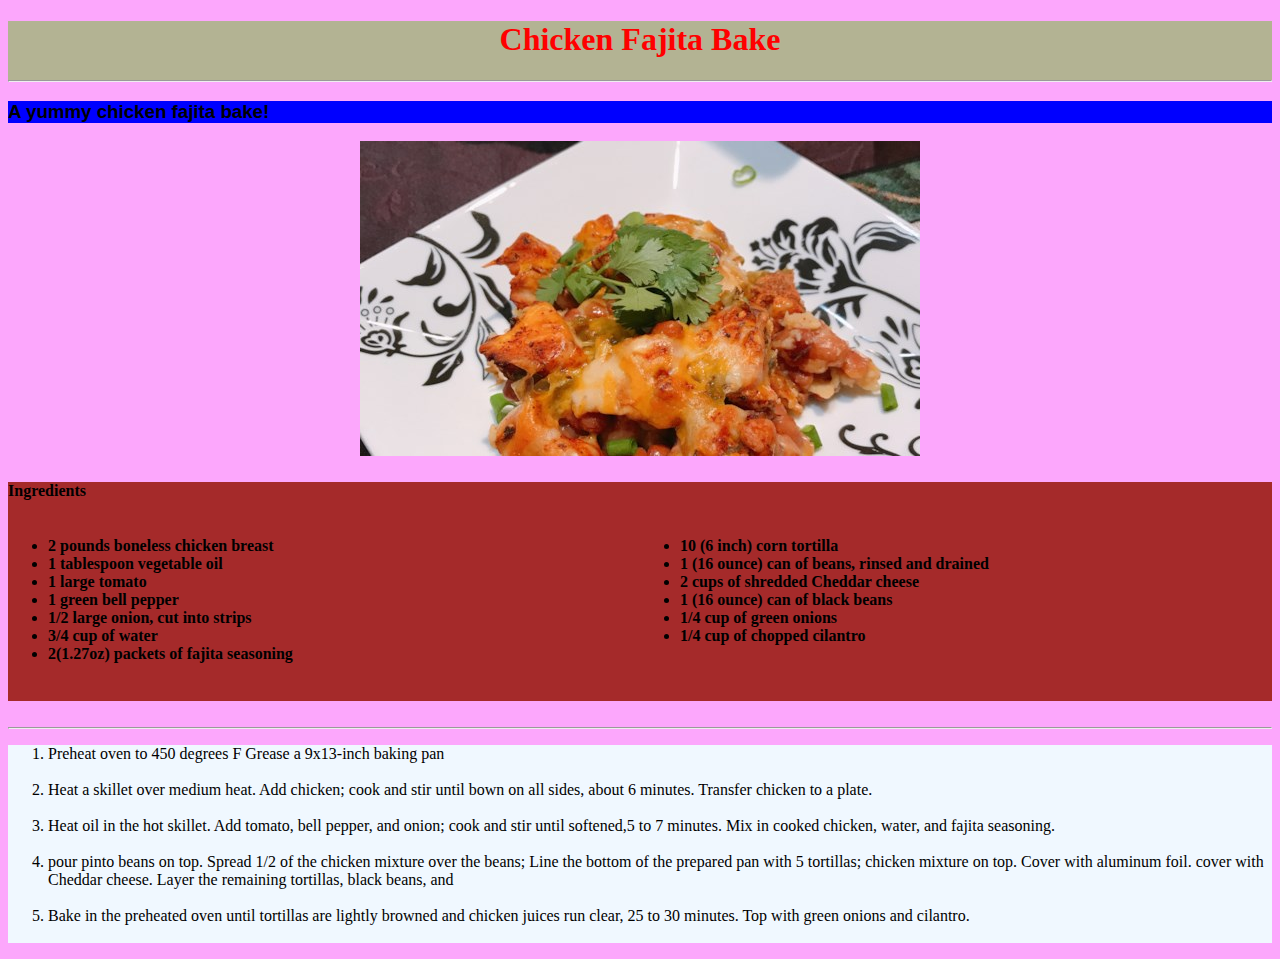
<file: recipes.html>
<!DOCTYPE html>
<html>
<head>
    <meta charset="utf-8">
    <meta http-equiv="X-UA-Compatible" content="IE=edge">
    <title>Recipie</title>
    <meta name="viewport" content="width=device-width, initial-scale=1">
    <link rel="stylesheet" href="Styles/main.css">
</head>
<body>
    <div id="header">
        <h1>Chicken Fajita Bake</h1>
        <hr>
    </div>
    
    <div id="description"><!--row-->
        <div id="desc_column"><!--column2-->
            <h3>
                A yummy chicken fajita bake!
            </h3>
        </div>
    </div>

    <div id="image">
        <img src="images/chicken.jpg"/>
    </div>
    <div id="ingredients_row">
        <h4>Ingredients</h4>
        <div id="column_1">
            <ul>
                <li>2 pounds boneless chicken breast</li>
                <li>1 tablespoon vegetable oil</li>
                <li>1 large tomato</li>
                <li>1 green bell pepper</li>
                <li>1/2 large onion, cut into strips</li>
                <li>3/4 cup of water</li>
                <li>2(1.27oz) packets of fajita seasoning</li>
            </ul>
        </div>
        <div id="column_1">
            <ul>
                <li>10 (6 inch) corn tortilla</li>
                <li>1 (16 ounce) can of beans, rinsed and drained</li>
                <li>2 cups of shredded Cheddar cheese</li>
                <li>1 (16 ounce) can of black beans</li>
                <li>1/4 cup of green onions</li>
                <li>1/4 cup of chopped cilantro</li>
            </ul>
        </div>            
    </div>
    <br>
    <hr>
    
    <div id="instructions">
        <ol>
            <li>
                Preheat oven to 450 degrees F Grease a 9x13-inch baking pan
            </li><br>
            <li>
                Heat a skillet over medium heat. Add chicken; cook and stir until bown on all sides,
                about 6 minutes. Transfer chicken to a plate.
            </li><br> 
            <li>
                Heat oil in the hot skillet. Add tomato, bell pepper, and onion; cook and 
                stir until softened,5 to 7 minutes. 
                Mix in cooked chicken, water, and fajita seasoning.
            </li><br>
            <li>
                pour pinto beans on top. Spread 1/2 of the chicken mixture over the beans;
                Line the bottom of the prepared pan with 5 tortillas;
                chicken mixture on top. Cover with aluminum foil.
                cover with Cheddar cheese. Layer the remaining tortillas, black beans, and
            </li><br>
            <li>
                Bake in the preheated oven until tortillas are lightly browned and chicken juices run clear,
                25 to 30 minutes. Top with green onions and cilantro.
            </li><br>
        </ol>
    </div>
</body>
</html>
</file>
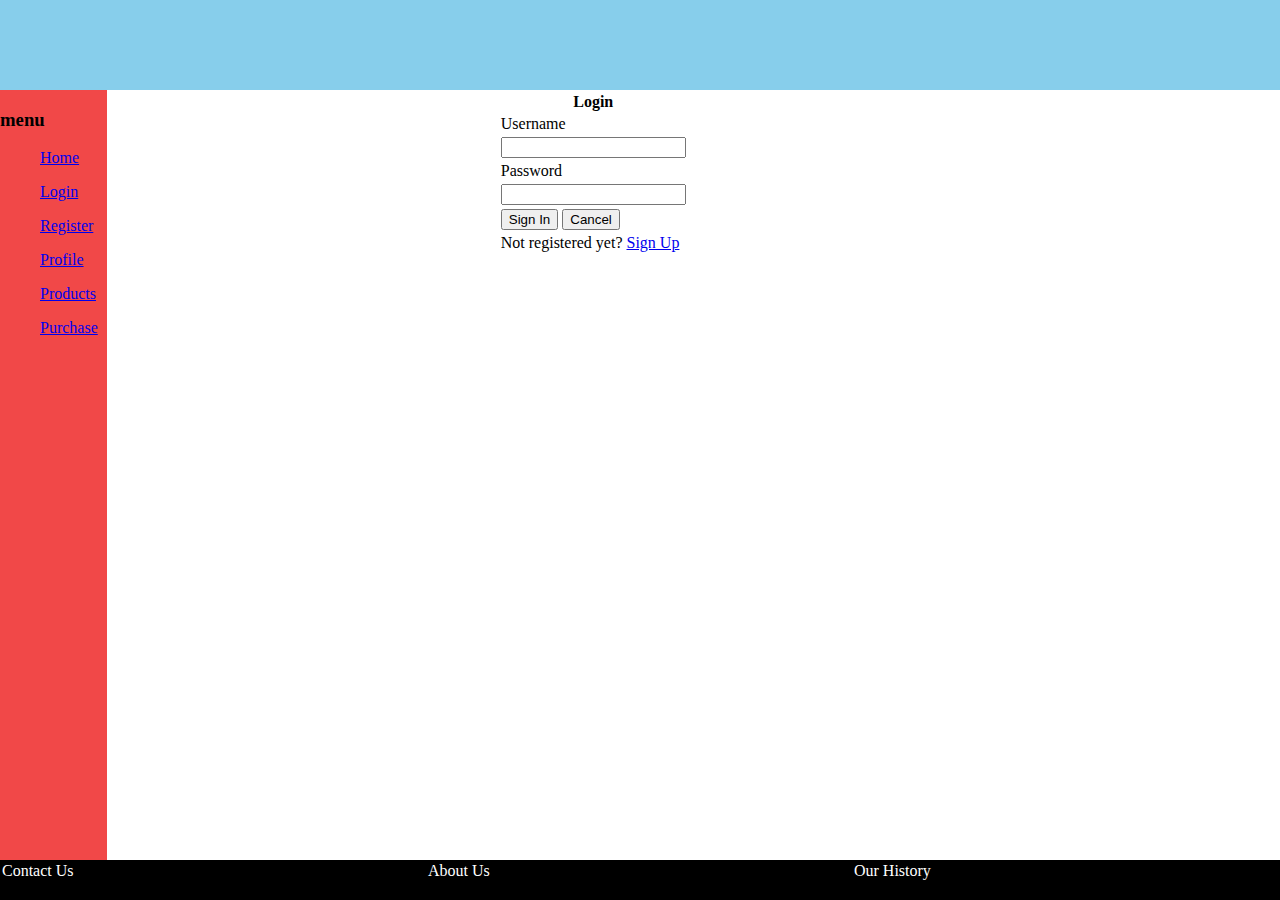
<file: Assignment1/login_page.html>
<!DOCTYPE html>
<html>

<head>
    <meta charset="utf-8">
    <meta http-equiv="X-UA-Compatible" content="IE=edge">
    <title>Login Page</title>
    <meta name="viewport" content="width=device-width, initial-scale=1">
    <link rel="stylesheet" type="text/css" media="screen" href="styles/main.css">
    <!--<script src="main.js"></script>-->
</head>

<body>
    <div class="container">
        <header class="header"></header>

        <nav class="menu">
            <h3>menu</h3>
            <ul><a href="index.html">Home</a></ul>
            <ul><a href="login_page.html">Login</a></ul>
            <ul><a href="registration_page.html">Register</a></ul>
            <ul><a href="profile_page.html">Profile</a></ul>
            <ul><a href="products.html">Products</a></ul>
            <ul><a href="purchase_page.html">Purchase</a></ul>
        </nav>
        <div class="content" id="login">
            <div></div>
            <div>
                <form action="profile_page.html">
                    <table>
                        <th>Login</th>

                        <tr>
                            <td>Username</td>
                        <tr>
                            <td><input type="text" maxlength="10" required></td>
                        </tr>
                        </tr>
                        <tr>
                            <td>Password</td>
                        <tr>
                            <td><input type="password" maxlength="15" required></td>
                        </tr>
                        </tr>
                        <tr>
                            <td>
                                <button>Sign In</button>
                                <button type="reset">Cancel</button>
                            </td>
                        </tr>

                        <tr>
                            <td>
                                Not registered yet? <a href="registration_page.html">Sign Up</a>
                            </td>
                        </tr>
                    </table>
                </form>
            </div>
            <div></div>
        </div>

        <div class="footer">

            <span><a>Contact Us</a></span>

            <span><a>About Us</a></span>

            <span><a>Our History</a></span>

        </div>

    </div>
</body>

</html>
</file>
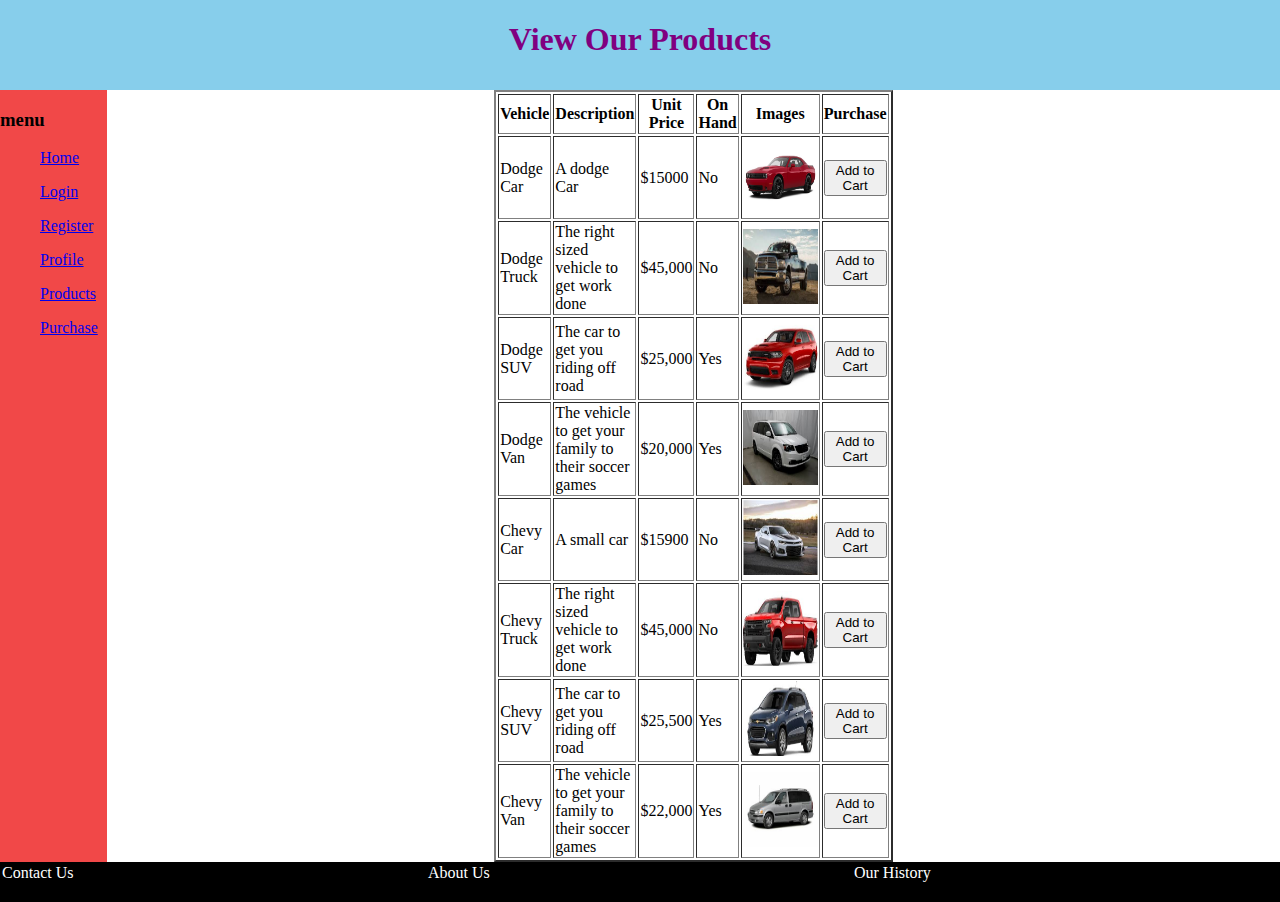
<file: Assignment1/products.html>
<!DOCTYPE html>
<html>

<head>
    <meta charset="utf-8">
    <meta http-equiv="X-UA-Compatible" content="IE=edge">
    <title>Products Page</title>
    <meta name="viewport" content="width=device-width, initial-scale=1">
    <link rel="stylesheet" type="text/css" media="screen" href="styles/main.css">
    <script src="scripts/main.js"></script>
</head>

<body>
    <div class="container">

        <header class="header">
            <h1>View Our Products</h1>
        </header>

        <nav class="menu">
            <h3>menu</h3>
            <ul><a href="index.html">Home</a></ul>
            <ul><a href="login_page.html">Login</a></ul>
            <ul><a href="registration_page.html">Register</a></ul>
            <ul><a href="profile_page.html">Profile</a></ul>            
            <ul><a href="products.html">Products</a></ul>
            <ul><a href="purchase_page.html">Purchase</a></ul>
        </nav>

        <div class="content" id="products">
            <div></div>
            <div>

                <table border="2" id="products_table">
                    <th>Vehicle</th>
                    <th>Description</th>
                    <th>Unit Price</th>
                    <th>On Hand</th>
                    <th>Images</th>
                    <th>Purchase</th>
                    <tr>
                        <td>Dodge Car</td>
                        <td>A dodge Car</td>
                        <td>$15000</td>
                        <td>No</td>
                        <td><a href="purchase_page.html"><img src="images/dodge_car.jpg" width="75px"
                                    height="75px" /></a></td>
                        <td><button id=dodgeCar onclick="addProduct(this)">Add to Cart</button></td>
                    </tr>
                    <tr>
                        <td>Dodge Truck</td>
                        <td>The right sized vehicle to get work done</td>
                        <td>$45,000</td>
                        <td>No</td>
                        <td><a href="purchase_page.html"><img src="images/dodge_truck.jpg" width="75px"
                                    height="75px" /></a></td>
                        <td><button id="dodgeTruck" onclick="addProduct(this)">Add to Cart</button></td>
                    </tr>
                    <tr>
                        <td>Dodge SUV</td>
                        <td>The car to get you riding off road</td>
                        <td>$25,000</td>
                        <td>Yes</td>
                        <td><a href="purchase_page.html"><img src="images/dodge_suv.jpg" width="75px"
                                    height="75px" /></a></td>
                        <td><button id="dodgeSuv" onclick="addProduct(this)">Add to Cart</button></td>
                    </tr>
                    <tr>
                        <td>Dodge Van</td>
                        <td>The vehicle to get your family to their soccer games</td>
                        <td>$20,000</td>
                        <td>Yes</td>
                        <td><a href="purchase_page.html"><img src="images/dodge_van.jpg" width="75px"
                                    height="75px" /></a></td>
                        <td><button id="dodgeVan" onclick="addProduct(this)">Add to Cart</button></td>
                    </tr>
                    <tr>
                        <td>Chevy Car</td>
                        <td>A small car</td>
                        <td>$15900</td>
                        <td>No</td>
                        <td><a href="purchase_page.html"><img src="images/chevy_car.jpg" width="75px"
                                    height="75px" /></a></td>
                        <td><button id="chevyCar" onclick="addProduct(this)">Add to Cart</button></td>
                    </tr>
                    <tr>
                        <td>Chevy Truck</td>
                        <td>The right sized vehicle to get work done</td>
                        <td>$45,000</td>
                        <td>No</td>
                        <td><a href="purchase_page.html"><img src="images/chevy_truck.jpg" width="75px"
                                    height="75px" /></a></td>
                        <td><button id="chevyTruck" onclick="addProduct(this)">Add to Cart</button></td>
                    </tr>
                    <tr>
                        <td>Chevy SUV</td>
                        <td>The car to get you riding off road</td>
                        <td>$25,500</td>
                        <td>Yes</td>
                        <td><a href="purchase_page.html"><img src="images/chevy_suv.jpg" width="75px"
                                    height="75px" /></a></td>
                        <td><button id="chevySuv" onclick="addProduct(this)">Add to Cart</button></td>
                    </tr>
                    <tr>
                        <td>Chevy Van</td>
                        <td>The vehicle to get your family to their soccer games</td>
                        <td>$22,000</td>
                        <td>Yes</td>
                        <td><a href="purchase_page.html"><img src="images/chevy_van.jpg" width="75px"
                                    height="75px" /></a></td>
                        <td><button id="chevyVan" onclick="addProduct(this)">Add to Cart</button></td>
                    </tr>
                </table>
            </div>
            <div></div>
        </div>

        <div class="footer">
            <span><a>Contact Us</a></span>
            <span><a>About Us</a></span>
            <span><a>Our History</a></span>
        </div>
    </div>
</body>

</html>
</file>
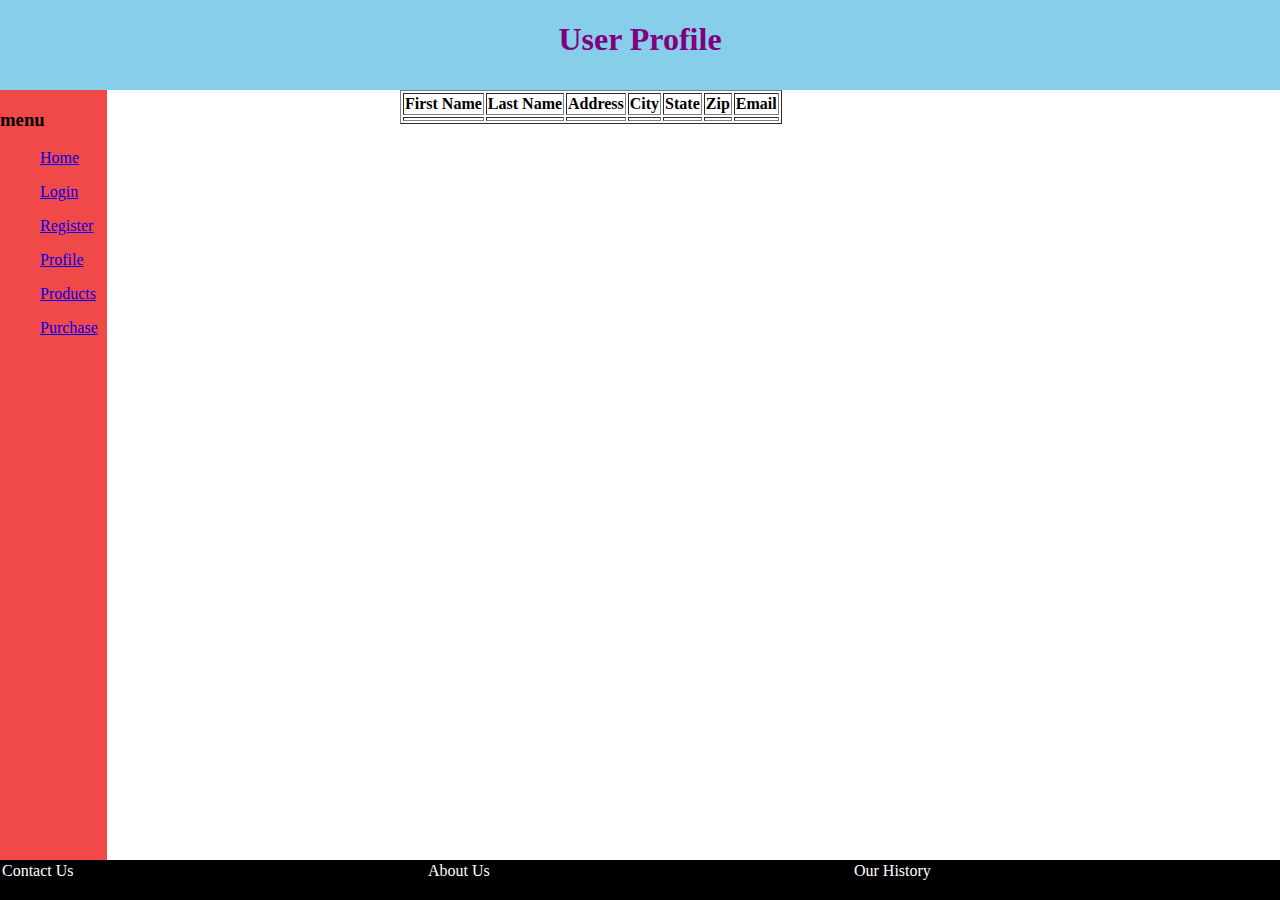
<file: Assignment1/profile_page.html>
<!DOCTYPE html>
<html>

<head>
    <meta charset="utf-8">
    <meta http-equiv="X-UA-Compatible" content="IE=edge">
    <title>Profile Page</title>
    <meta name="viewport" content="width=device-width, initial-scale=1">
    <link rel="stylesheet" type="text/css" media="screen" href="styles/main.css">
    <script src="scripts/main.js"></script>
</head>

<body onload="userInfo()">
    <div class="container">
        <header class=header>
            <h1>User Profile</h1>
        </header>

        <nav class="menu">
            <h3>menu</h3>
            <ul><a href="index.html">Home</a></ul>
            <ul><a href="login_page.html">Login</a></ul>
            <ul><a href="registration_page.html">Register</a></ul>
            <ul><a href="profile_page.html">Profile</a></ul>
            <ul><a href="products.html">Products</a></ul>
            <ul><a href="purchase_page.html">Purchase</a></ul>
        </nav>
        <div class="content" id="profile">
            <div></div>
            <div>
                <table border="1">
                    <th>First Name</th>
                    <th>Last Name</th>
                    <th>Address</th>
                    <th>City</th>
                    <th>State</th>
                    <th>Zip</th>
                    <th>Email</th>

                    <tr>
                        <td id="firstName"></td>
                        <td id="lastName"></td>
                        <td id="address"></td>
                        <td id="city"></td>
                        <td id="state"></td>
                        <td id="zip"></td>
                        <td id="email"></td>
                    </tr>
                </table>
            </div>
            <div></div>
        </div>

        <div class="footer">
            <span><a>Contact Us</a></span>
            <span><a>About Us</a></span>
            <span><a>Our History</a></span>
        </div>
    </div>
</body>

</html>
</file>
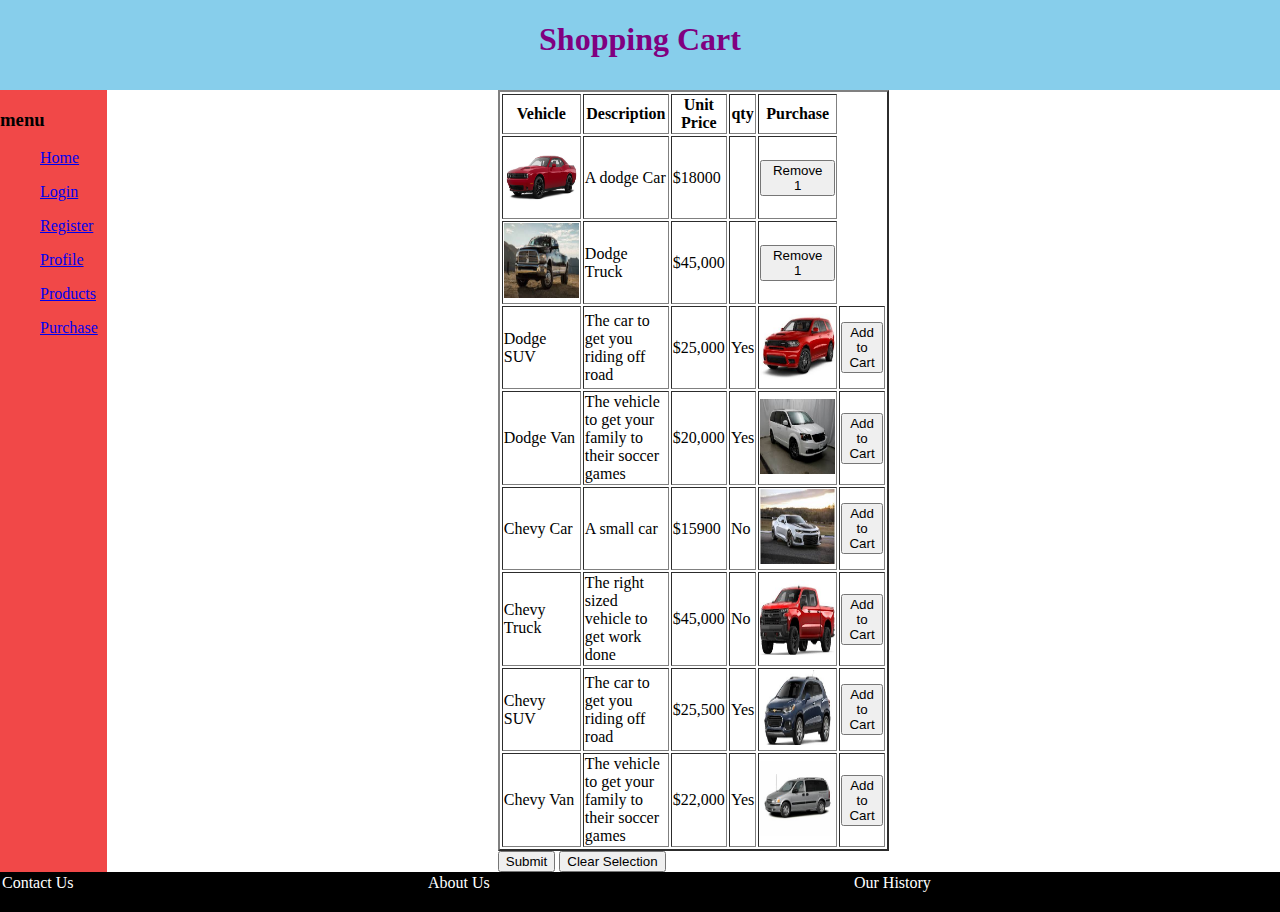
<file: Assignment1/purchase_page.html>
<!DOCTYPE html>
<html>

<head>
    <meta charset="utf-8">
    <meta http-equiv="X-UA-Compatible" content="IE=edge">
    <title>Purchase</title>
    <meta name="viewport" content="width=device-width, initial-scale=1">
    <link rel="stylesheet" type="text/css" media="screen" href="styles/main.css">
    <script src="scripts/main.js"></script>
</head>

<body onload="shoppingCart()">
    <div class="container">

        <header class="header">
            <h1>Shopping Cart</h1>
        </header>

        <nav class="menu">
            <h3>menu</h3>
            <ul><a href="index.html">Home</a></ul>
            <ul><a href="login_page.html">Login</a></ul>
            <ul><a href="registration_page.html">Register</a></ul>
            <ul><a href="profile_page.html">Profile</a></ul>
            <ul><a href="products.html">Products</a></ul>
            <ul><a href="purchase_page.html">Purchase</a></ul>
        </nav>

        <div class="content" id="products">
            <div></div>
            <div>
                <form>
                    <table border="2" id="products_table">
                        <th>Vehicle</th>
                        <th>Description</th>
                        <th>Unit Price</th>
                        <th>qty</th>
                        <th>Purchase</th>
                        <tr>
                            <td><img src="images/dodge_car.jpg" width="75px" height="75px" /></td>
                            <td>A dodge Car</td>
                            <td>$18000</td>
                            <td id="dodgeCarQty"></td>
                            <td><button id=dodgeCar onclick="removeProduct(this)">Remove 1</button></td>
                        </tr>
                        <tr>
                            <td><img src="images/dodge_truck.jpg" width="75px" height="75px" /></td>
                            <td>Dodge Truck</td>
                            <td>$45,000</td>
                            <td id="dodgeTruckQty"></td>                            
                            <td><button id="dodgeTruck" onclick="removeProduct(this)">Remove 1</button></td>
                        </tr>
                        <tr>
                            <td>Dodge SUV</td>
                            <td>The car to get you riding off road</td>
                            <td>$25,000</td>
                            <td>Yes</td>
                            <td><a href="purchase_page.html"><img src="images/dodge_suv.jpg" width="75px"
                                        height="75px" /></a></td>
                            <td><button id="dodgeSuv" onclick="addProduct(this)">Add to Cart</button></td>
                        </tr>
                        <tr>
                            <td>Dodge Van</td>
                            <td>The vehicle to get your family to their soccer games</td>
                            <td>$20,000</td>
                            <td>Yes</td>
                            <td><a href="purchase_page.html"><img src="images/dodge_van.jpg" width="75px"
                                        height="75px" /></a></td>
                            <td><button id="dodgeVan" onclick="addProduct(this)">Add to Cart</button></td>
                        </tr>
                        <tr>
                            <td>Chevy Car</td>
                            <td>A small car</td>
                            <td>$15900</td>
                            <td>No</td>
                            <td><a href="purchase_page.html"><img src="images/chevy_car.jpg" width="75px"
                                        height="75px" /></a></td>
                            <td><button id="chevyCar" onclick="addProduct(this)">Add to Cart</button></td>
                        </tr>
                        <tr>
                            <td>Chevy Truck</td>
                            <td>The right sized vehicle to get work done</td>
                            <td>$45,000</td>
                            <td>No</td>
                            <td><a href="purchase_page.html"><img src="images/chevy_truck.jpg" width="75px"
                                        height="75px" /></a></td>
                            <td><button id="chevyTruck" onclick="addProduct(this)">Add to Cart</button></td>
                        </tr>
                        <tr>
                            <td>Chevy SUV</td>
                            <td>The car to get you riding off road</td>
                            <td>$25,500</td>
                            <td>Yes</td>
                            <td><a href="purchase_page.html"><img src="images/chevy_suv.jpg" width="75px"
                                        height="75px" /></a></td>
                            <td><button id="chevySuv" onclick="addProduct(this)">Add to Cart</button></td>
                        </tr>
                        <tr>
                            <td>Chevy Van</td>
                            <td>The vehicle to get your family to their soccer games</td>
                            <td>$22,000</td>
                            <td>Yes</td>
                            <td><a href="purchase_page.html"><img src="images/chevy_van.jpg" width="75px"
                                        height="75px" /></a></td>
                            <td><button id="chevyVan" onclick="addProduct(this)">Add to Cart</button></td>
                        </tr>
                    </table>
                    <button type="submit">Submit</button>
                    <button type="reset">Clear Selection</button>
                </form>
            </div>
            <div></div>
        </div>

        <div class="footer">
            <span><a>Contact Us</a></span>
            <span><a>About Us</a></span>
            <span><a>Our History</a></span>
        </div>
    </div>
</body>

</html>
</file>
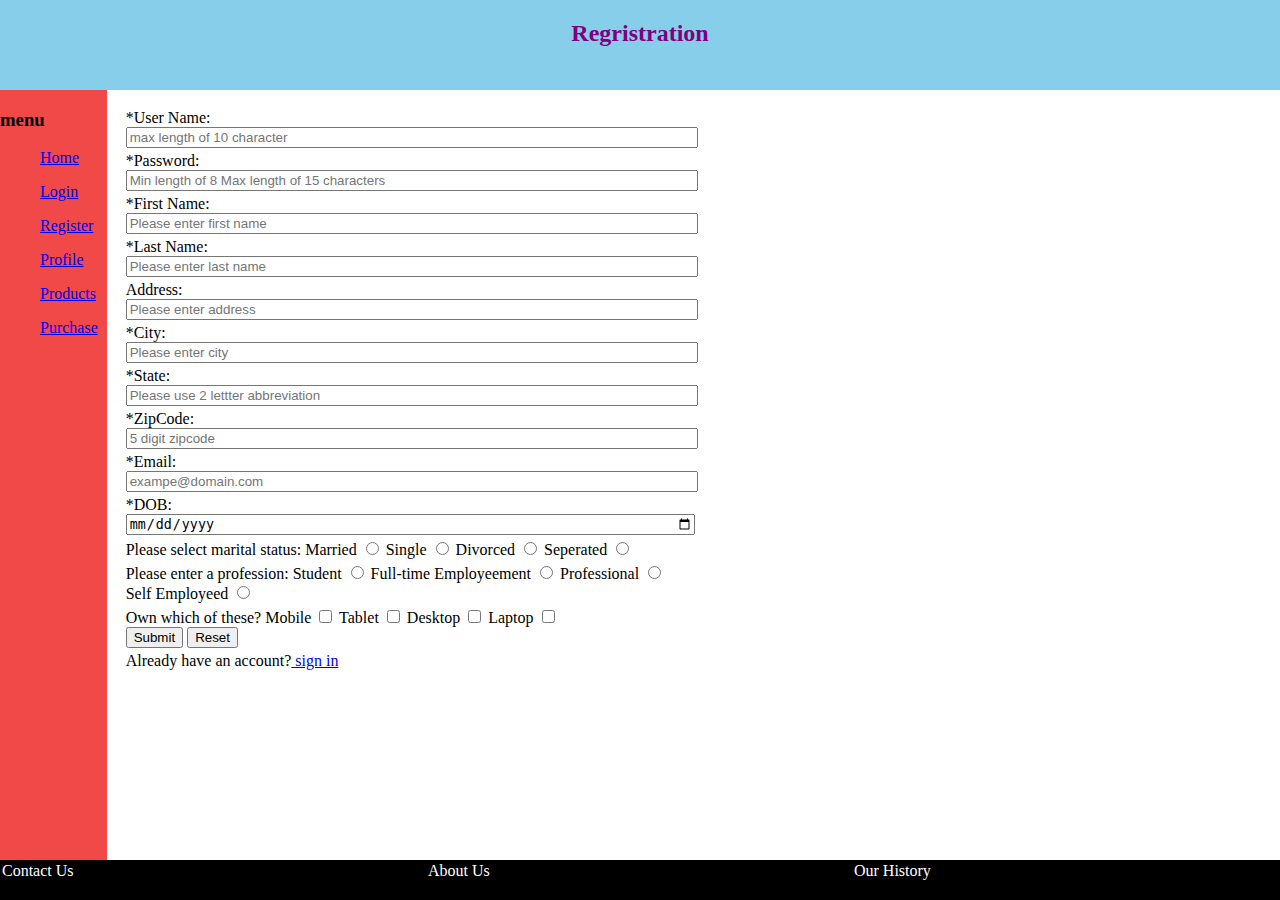
<file: Assignment1/registration_page.html>
<!DOCTYPE html>
<html>

<head>
    <meta charset="utf-8">
    <meta http-equiv="X-UA-Compatible" content="IE=edge">
    <title>Registration page</title>
    <meta name="viewport" content="width=device-width, initial-scale=1">
    <link rel="stylesheet" type="text/css" media="screen" href="styles/main.css">

    <style>
        input[type=text],
        input[type=password],
        input[type=number],
        input[type=date],
        input[type=email] {
            width: 100%
        }
    </style>
</head>

<body>
    <div class="container">
        <header class="header">
            <H2> Regristration</H2>
        </header>
        <nav class="menu">
            <h3>menu</h3>
            <ul><a href="index.html">Home</a></ul>
            <ul><a href="login_page.html">Login</a></ul>
            <ul><a href="registration_page.html">Register</a></ul>
            <ul><a href="profile_page.html">Profile</a></ul>
            <ul><a href="products.html">Products</a></ul>
            <ul><a href="purchase_page.html">Purchase</a></ul>
        </nav>
        <div class="content" id="registration">

            <form action="login_page.html">

                <div>
                    <table>

                        <tr>
                            <td>
                                <label for="usrname">*User Name:</label>
                                <input type="text" id="usrname" required maxlength="10"
                                    placeholder="max length of 10 character"><br>
                            </td>
                        </tr>

                        <tr>
                            <td>
                                <label for="pswrd">*Password: </label>
                                <input type="password" id="pswrd" required maxlength="15" minlength="8"
                                    placeholder="Min length of 8 Max length of 15 characters" /><br>
                            </td>
                        </tr>

                        <tr>
                            <td>
                                <label for="fname">*First Name: </label>
                                <input type="text" id="fname" placeholder="Please enter first name" required /><br>
                            </td>
                        </tr>
                        <tr>
                            <td>
                                <label for="lname">*Last Name: </label>
                                <input type="text" id="lname" placeholder="Please enter last name" required /><br>
                            </td>
                        </tr>
                        <tr>
                            <td>
                                <label for="address">Address: </label>
                                <input type="text" id="address" placeholder="Please enter address" /><br>
                            </td>
                        </tr>

                        <tr>
                            <td>
                                <label for="city">*City: </label>
                                <input type="text" id="city" placeholder="Please enter city" required /><br>
                            </td>
                        </tr>

                        <tr>
                            <td>
                                <label for="state">*State: </label>
                                <input type="text" id="state" required maxlength="2"
                                    placeholder="Please use 2 lettter abbreviation" /><br>
                            </td>
                        </tr>

                        <tr>
                            <td>
                                <label for="zip">*ZipCode: </label>
                                <input type="text" id="zip" required pattern="\d*" maxlength="5"
                                    placeholder="5 digit zipcode" /><br>
                            </td>
                        </tr>
                        <tr>
                            <td>
                                <label for="email">*Email: </label>
                                <input type="email" id="email" placeholder="exampe@domain.com" required /><br>
                            </td>
                        </tr>

                        <tr>
                            <td>
                                <label for="dob">*DOB: </label>
                                <input type="date" id="dob" required /><br>
                            </td>
                        </tr>

                        <tr>
                            <td>
                                <span>Please select marital status: </span>
                                <label for="Married">Married</label>
                                <input type="radio" name="status" id="Married">

                                <label for="Single">Single</label>
                                <input type="radio" name="status" id="Single">

                                <label for="Divorced">Divorced</label>
                                <input type="radio" name="status" id="Divorced">

                                <label for="Seperated">Seperated</label>
                                <input type="radio" name="status" id="Seperated"><br>
                            </td>
                        </tr>

                        <tr>
                            <td>
                                <span>Please enter a profession: </span>

                                <label for="Student">Student</label>
                                <input type="radio" name="prof" id="Student">

                                <label for="Full-time">Full-time Employeement</label>
                                <input type="radio" name="prof" id="Full-time">

                                <label for="Prof">Professional</label>
                                <input type="radio" name="prof" id="Prof">

                                <label for="Self_emp">Self Employeed</label>
                                <input type="radio" name="prof" id="Self_emp"><br>
                            </td>
                        </tr>

                        <tr>
                            <td>
                                <span>Own which of these?</span>

                                <label for="Mobile">Mobile</label>
                                <input type="checkbox" id="Mobile">

                                <label for="Tablet">Tablet</label>
                                <input type="checkbox" id="Tablet">

                                <label for="Desktop">Desktop</label>
                                <input type="checkbox" id="Desktop">

                                <label for="Laptop">Laptop</label>
                                <input type="checkbox" id="Laptop"><br>

                                <input type="submit" onclick="registerUser()">
                                <input type="reset">
                            </td>
                        </tr>
                        <tr>
                            <td>Already have an account?<a href="login_page.html"> sign in</a></td>
                        </tr>
                    </table>
                </div>
            </form>
        </div>
        <div class="footer">

            <span><a>Contact Us</a></span>

            <span><a>About Us</a></span>

            <span><a>Our History</a></span>

        </div>
    </div>

    <script src="scripts/main.js"></script>
</body>

</html>
</file>
<file: Styles/main.css>
body {
    background-color: rgb(252, 167, 252);
}

#header {
    color: red;
    text-align: center;
    background-color: rgb(179, 179, 147);
}

#description{
    font-weight: bold;
    font-size: 20;
    font-family: 'Franklin Gothic Medium', 'Arial Narrow', Arial, sans-serif;
}

#desc_column{   
    background-color: blue;
    padding:0px;    
}

#description:after{
    content:"";
    display: table;
    clear: both;
}

#image{
    text-align: center;
}

#ingredients_row{
    background-color: brown;
    font-weight: bold;
}

#column_1{
    float: left;
    width: 50%;
    height: 180px;
}

#instructions {
    background-color: aliceblue;
}

#ingredients_row:after{
    content: "";
    display: table;
    clear: both;
}
</file>
<file: Assignment1/styles/main.css>
body{
     margin: auto;
 } 
 
.container{

    height: 100vh;
    widows: 100%;
    display: grid;
    grid-template-columns: repeat(12, 1fr);
    grid-template-rows: 90px auto 40px;
    grid-template-areas: 
        "h h h h h h h h h h h h"
        "m c c c c c c c c c c c"
        "f f f f f f f f f f f f"
}

.header {
    width: 100%;
    grid-area: h;
    color: purple;
    text-align: center;
    background-color: skyblue;
}

.menu{
    grid-area: m;
    background-color: rgb(241, 72, 72);
}

.content{
    grid-area: c;
    /*display: grid;
    grid-template-columns: 1fr 1fr;*/
    
}

#home{
    text-align: center;
}

#registration {
    display: grid;
    grid-template-columns: 1fr 1fr;
    box-sizing: border-box;
    padding: 16px;
}
#login {
    display:grid;
    grid-template-columns: 1fr 1fr 1fr;
    
}
#profile {
    display:grid;
    grid-template-columns: 1fr 2fr 1fr;
}
#products {
    display:grid;
    grid-template-columns: 1fr 1fr 1fr;
    grid-template-rows: auto;
    
}
.footer{
    grid-area: f;
    border-left: 2px solid black;
    border-top: 2px solid black;
    background-color: black;
    color: white;
    display: grid;
    grid-template-columns: 1fr 1fr 1fr;
}
#products_table tr:hover {
    background-color: lightgray;
    
}

#products_table {
    width: 100%;
}
</file>
